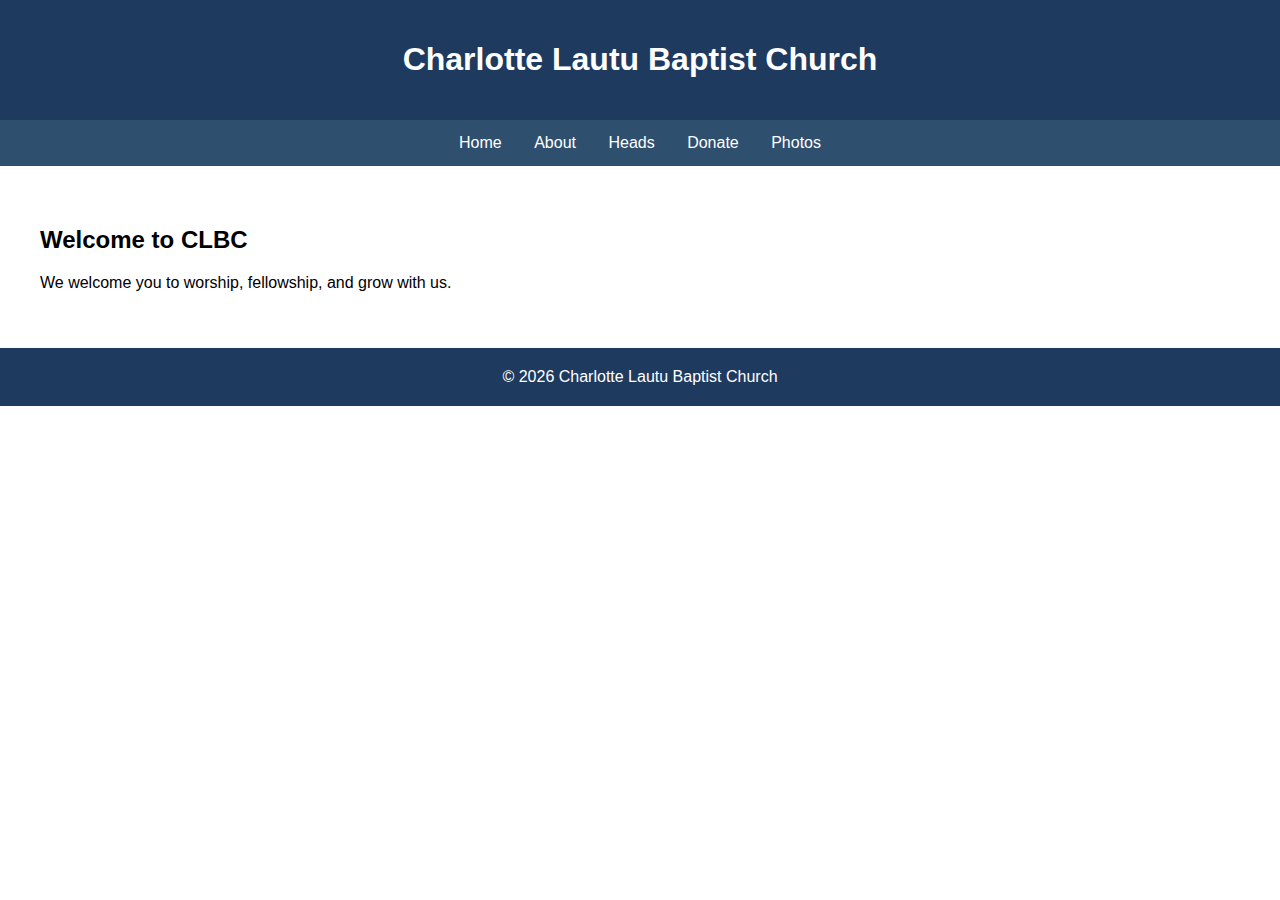
<file: index.html>
<!DOCTYPE html>
<html>
<head>
  <title>Charlotte Lautu Baptist Church</title>
  <link rel="stylesheet" href="style.css">
</head>
<body>
<header>
  <h1>Charlotte Lautu Baptist Church</h1>
</header>

<nav>
  <a href="index.html">Home</a>
  <a href="about.html">About</a>
  <a href="heads.html">Heads</a>
  <a href="donate.html">Donate</a>
  <a href="photos.html">Photos</a>
</nav>

<section>
  <h2>Welcome to CLBC</h2>
  <p>We welcome you to worship, fellowship, and grow with us.</p>
</section>

<footer>© 2026 Charlotte Lautu Baptist Church</footer>
</body>
</html>
</file>
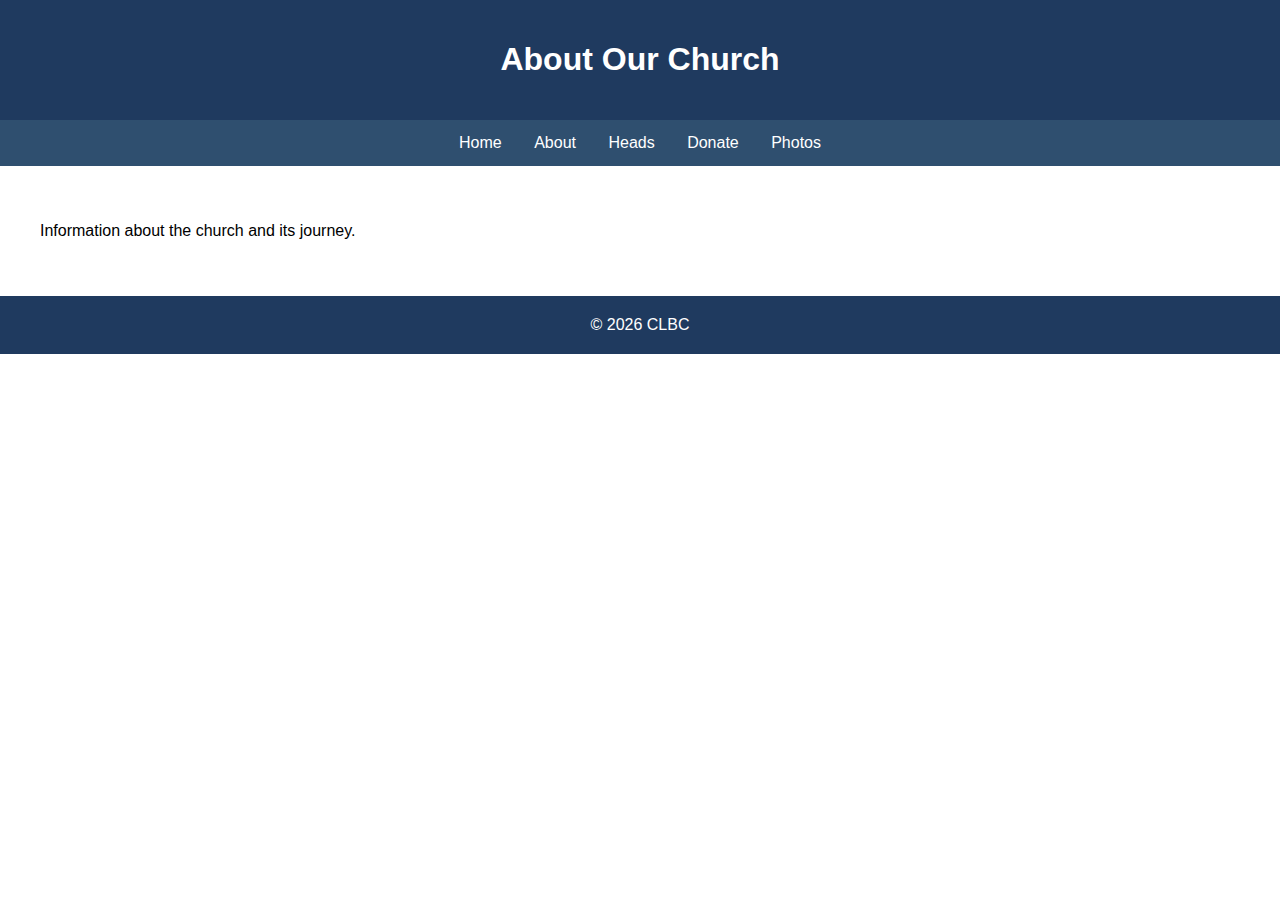
<file: about.html>
<!DOCTYPE html>
<html>
<head>
  <title>About | CLBC</title>
  <link rel="stylesheet" href="style.css">
</head>
<body>
<header><h1>About Our Church</h1></header>
<nav>
  <a href="index.html">Home</a>
  <a href="about.html">About</a>
  <a href="heads.html">Heads</a>
  <a href="donate.html">Donate</a>
  <a href="photos.html">Photos</a>
</nav>
<section>
  <p>Information about the church and its journey.</p>
</section>
<footer>© 2026 CLBC</footer>
</body>
</html>
</file>
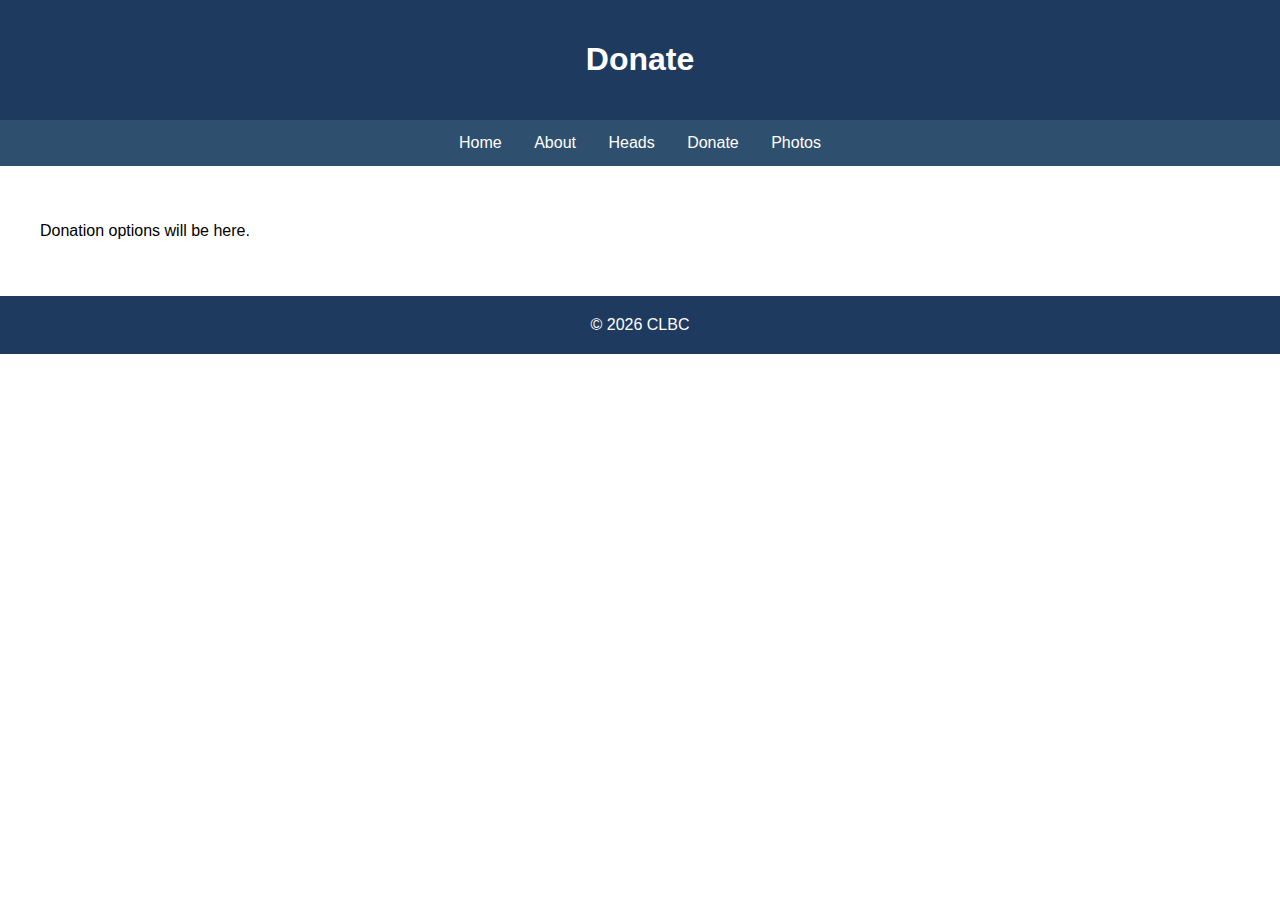
<file: donate.html>
<!DOCTYPE html>
<html>
<head>
  <title>Donate | CLBC</title>
  <link rel="stylesheet" href="style.css">
</head>
<body>
<header><h1>Donate</h1></header>
<nav>
  <a href="index.html">Home</a>
  <a href="about.html">About</a>
  <a href="heads.html">Heads</a>
  <a href="donate.html">Donate</a>
  <a href="photos.html">Photos</a>
</nav>
<section>
  <p>Donation options will be here.</p>
</section>
<footer>© 2026 CLBC</footer>
</body>
</html>
</file>
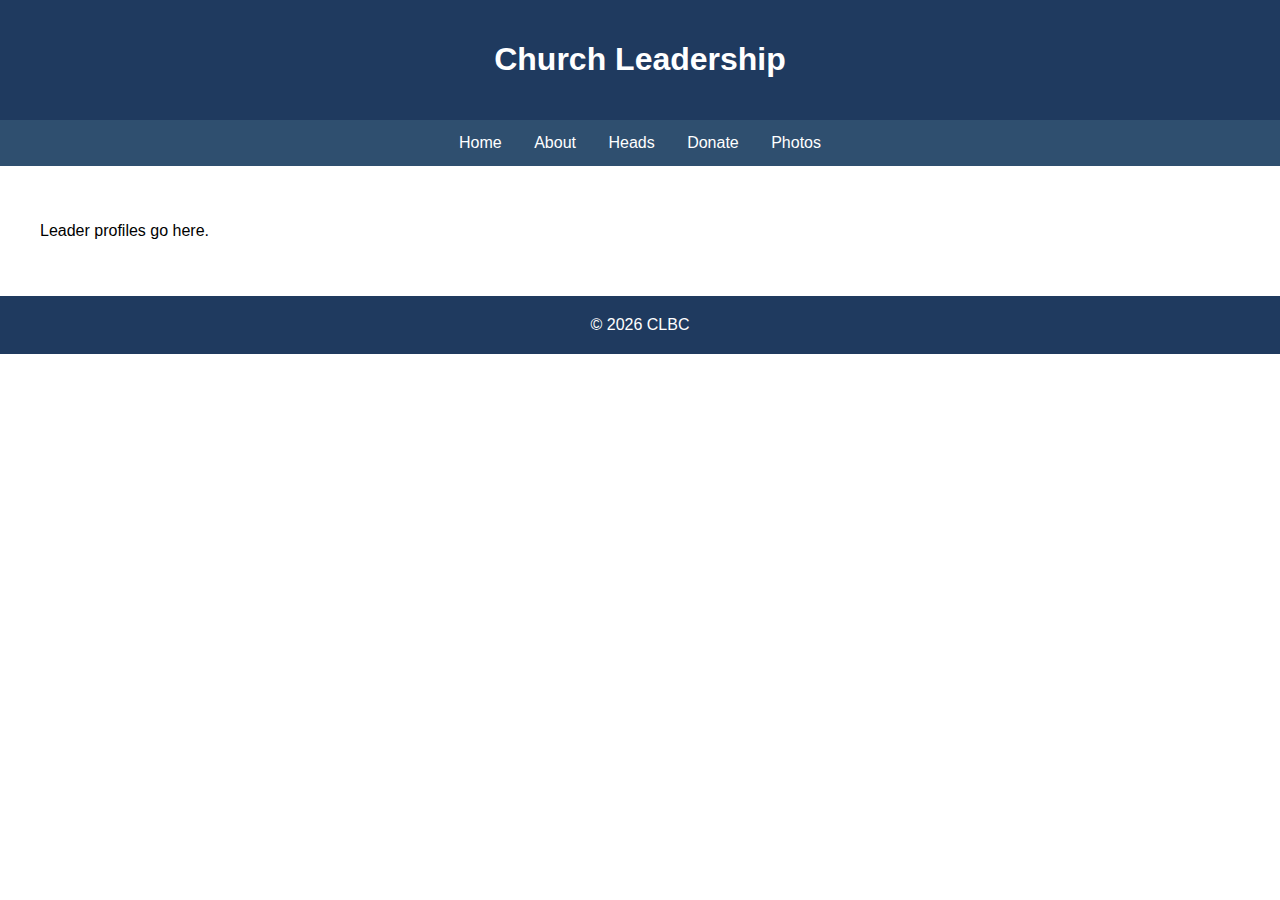
<file: heads.html>
<!DOCTYPE html>
<html>
<head>
  <title>Heads | CLBC</title>
  <link rel="stylesheet" href="style.css">
</head>
<body>
<header><h1>Church Leadership</h1></header>
<nav>
  <a href="index.html">Home</a>
  <a href="about.html">About</a>
  <a href="heads.html">Heads</a>
  <a href="donate.html">Donate</a>
  <a href="photos.html">Photos</a>
</nav>
<section>
  <p>Leader profiles go here.</p>
</section>
<footer>© 2026 CLBC</footer>
</body>
</html>
</file>
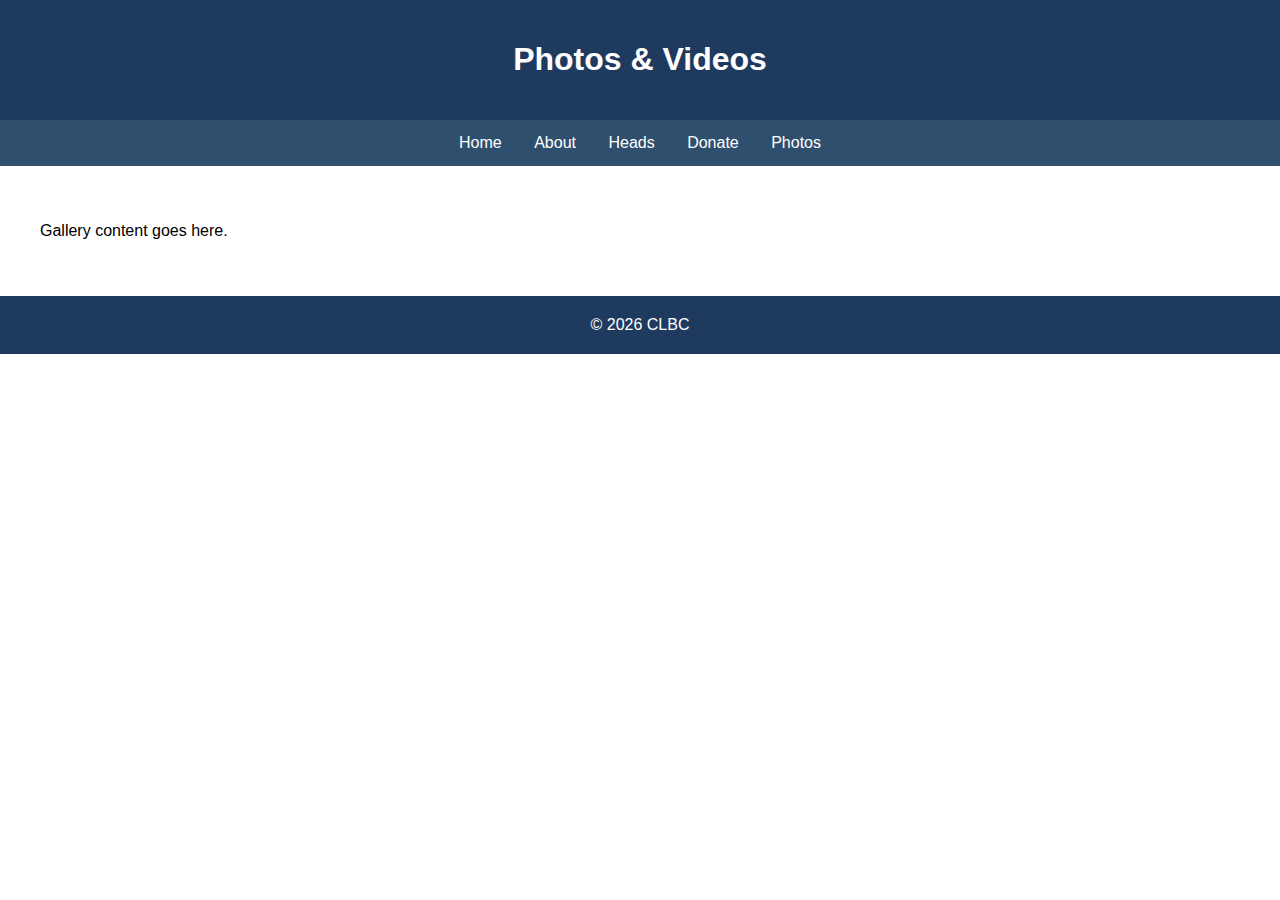
<file: photos.html>
<!DOCTYPE html>
<html>
<head>
  <title>Photos | CLBC</title>
  <link rel="stylesheet" href="style.css">
</head>
<body>
<header><h1>Photos & Videos</h1></header>
<nav>
  <a href="index.html">Home</a>
  <a href="about.html">About</a>
  <a href="heads.html">Heads</a>
  <a href="donate.html">Donate</a>
  <a href="photos.html">Photos</a>
</nav>
<section>
  <p>Gallery content goes here.</p>
</section>
<footer>© 2026 CLBC</footer>
</body>
</html>
</file>
<file: style.css>
body {
  font-family: Arial, sans-serif;
  margin: 0;
}
header, footer {
  background: #1f3a5f;
  color: white;
  text-align: center;
  padding: 20px;
}
nav {
  background: #2f4f6f;
  text-align: center;
}
nav a {
  color: white;
  padding: 14px;
  display: inline-block;
  text-decoration: none;
}
nav a:hover {
  background: #1f3a5f;
}
section {
  padding: 40px;
}
</file>
